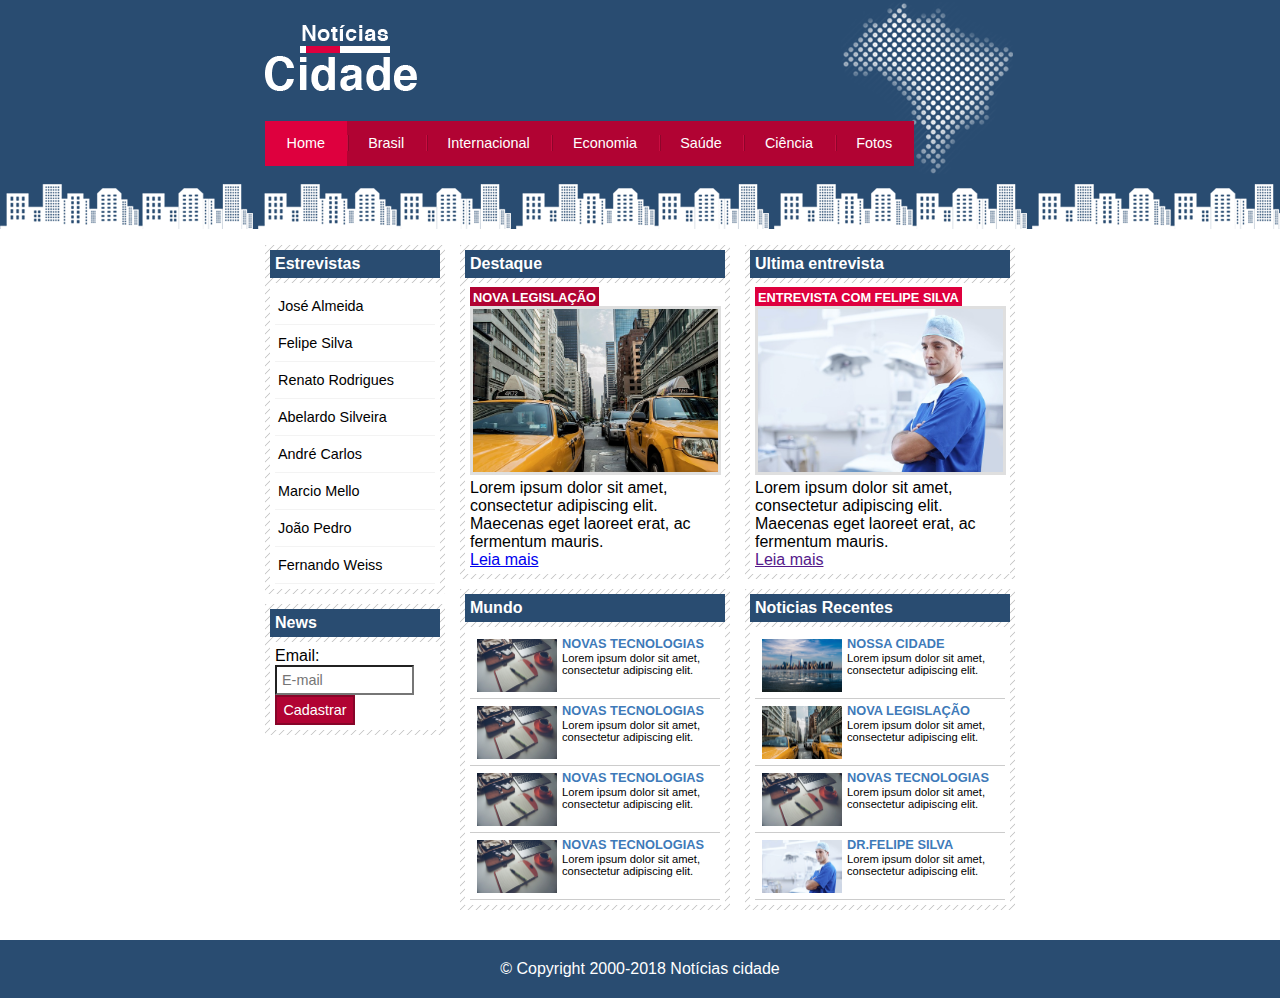
<file: Projeto Noticias cidade/index.html>
<!DOCTYPE html>
<html lang="en">

<head>
    <meta charset="UTF-8">
    <meta name="viewport" content="width=device-width, initial-scale=1.0">
    <title>Noticias cidade - Seu site de noticias</title>

    <!-- Estilos customizados -->
    <link rel="stylesheet" href="css/estilo.css">
</head>

<body class="home">

    <div id="container"><!--Início container -->
        <!--Início Topo -->
        <div id="topo">

            <h1 class="logo">Notícias cidade</h1>

            <ul id="navegacao">
                <li class="primeiro"><a id="home" href="index.html">Home</a></li>

                <li><a id="brasil" href="brasil.html">Brasil</a></li>

                <li><a id="internacional" href="internacional.html">Internacional</a></li>

                <li><a id="economia" href="economia.html">Economia</a></li>

                <li><a id="saude" href="saude.html">Saúde</a></li>

                <li><a id="ciencia" href="ciencia.html">Ciência</a></li>

                <li><a id="fotos" href="fotos.html">Fotos</a></li>
            </ul>
        </div>

        <!--Início conteudo-->
        <div id="conteudo">

            <div id="primario">

                <div class="caixa destaque">
                    <h2>Destaque</h2>
                    <div class="caixa-conteudo">
                        <h3>Nova Legislação</h3>

                        <img class="imagem-principal" src="Imagens/taxi.jpg" width="100%" alt="">
                        <p>Lorem ipsum dolor sit amet, consectetur adipiscing elit.
                            Maecenas eget laoreet erat, ac fermentum mauris.</p>
                        <a href="nova-legislacao.html">Leia mais</a>
                    </div>
                </div>
                <div class="caixa ">
                    <h2>Mundo</h2>

                    <div class="caixa-conteudo">

                        <ul id="lista-noticias">
                            <li>
                                <a href=""><img src="Imagens/tecnologia.jpg" width="80">
                                    <h3>Novas tecnologias</h3>
                                    <p>Lorem ipsum dolor sit amet, consectetur adipiscing elit.</p>
                                </a>
                            </li>
                            <li>
                                <a href=""><img src="Imagens/tecnologia.jpg" width="80">
                                    <h3>Novas tecnologias</h3>
                                    <p>Lorem ipsum dolor sit amet, consectetur adipiscing elit.</p>
                                </a>
                            </li>

                            <li>
                                <a href=""><img src="Imagens/tecnologia.jpg" width="80">
                                    <h3>Novas tecnologias</h3>
                                    <p>Lorem ipsum dolor sit amet, consectetur adipiscing elit.</p>
                                </a>
                            </li>

                            <li>
                                <a href=""><img src="Imagens/tecnologia.jpg" width="80">
                                    <h3>Novas tecnologias</h3>
                                    <p>Lorem ipsum dolor sit amet, consectetur adipiscing elit.</p>
                                </a>
                            </li>
                        </ul>
                    </div>
                </div>
            </div>

            <div id="secundario">
                <div class="caixa entrevista">

                    <h2>Ultima entrevista</h2>
                    <div class="caixa-conteudo">
                        <h3>Entrevista com Felipe Silva</h3>
                        <img class="imagem-principal" src="Imagens/doutor.jpg" width="100%" alt="">
                        <p>Lorem ipsum dolor sit amet, consectetur adipiscing elit.
                            Maecenas eget laoreet erat, ac fermentum mauris.</p>
                        <a href="">Leia mais</a>
                    </div>
                </div>
                <div class="caixa ">
                    <h2>Noticias Recentes</h2>

                    <div class="caixa-conteudo">

                        <ul id="lista-noticias">
                            <li>
                                <a href=""><img src="Imagens/cidade.jpg" width="80">
                                    <h3>Nossa Cidade</h3>
                                    <p>Lorem ipsum dolor sit amet, consectetur adipiscing elit.</p>
                                </a>
                            </li>
                            <li>
                                <a href=""><img src="Imagens/taxi.jpg" width="80">
                                    <h3>Nova Legislação</h3>
                                    <p>Lorem ipsum dolor sit amet, consectetur adipiscing elit.</p>
                                </a>
                            </li>

                            <li>
                                <a href=""><img src="Imagens/tecnologia.jpg" width="80">
                                    <h3>Novas tecnologias</h3>
                                    <p>Lorem ipsum dolor sit amet, consectetur adipiscing elit.</p>
                                </a>
                            </li>

                            <li>
                                <a href=""><img src="Imagens/doutor.jpg" width="80">
                                    <h3>Dr.Felipe Silva</h3>
                                    <p>Lorem ipsum dolor sit amet, consectetur adipiscing elit.</p>
                                </a>
                            </li>
                        </ul>
                    </div>
                </div>
            </div>

            <!--Início Lateral-->
            <div id="lateral">
                <div class="caixa">
                    <h2>Estrevistas</h2>
                    <div class="caixa-conteudo">
                        <ul>
                            <li><a href="">José Almeida</a></li>

                            <li><a href="">Felipe Silva</a></li>

                            <li><a href="">Renato Rodrigues</a></li>

                            <li><a href="">Abelardo Silveira</a></li>

                            <li><a href="">André Carlos</a></li>

                            <li><a href="">Marcio Mello</a></li>

                            <li><a href="">João Pedro</a></li>

                            <li><a href="">Fernando Weiss</a></li>
                        </ul>
                    </div>
                </div>
                <div class="caixa">
                    <h2>News</h2>
                    <div class="caixa-conteudo">
                        <form action="">
                            <div>
                                <label for="email">Email:</label>
                                <input type="text" name="email" id="email" placeholder="E-mail">
                            </div>
                            <div>
                                <input class="submit" type="submit" value="Cadastrar">
                            </div>
                        </form>
                    </div>
                </div>
            </div><!--Fim lateral-->

        </div><!--Fim conteudo-->

    </div><!--Fim container -->


    <div id="container-rodape" style="clear: both;">

        <div id="rodape">&copy; Copyright 2000-2018 Notícias cidade</div>
    </div>


</body>

</html>
</file>
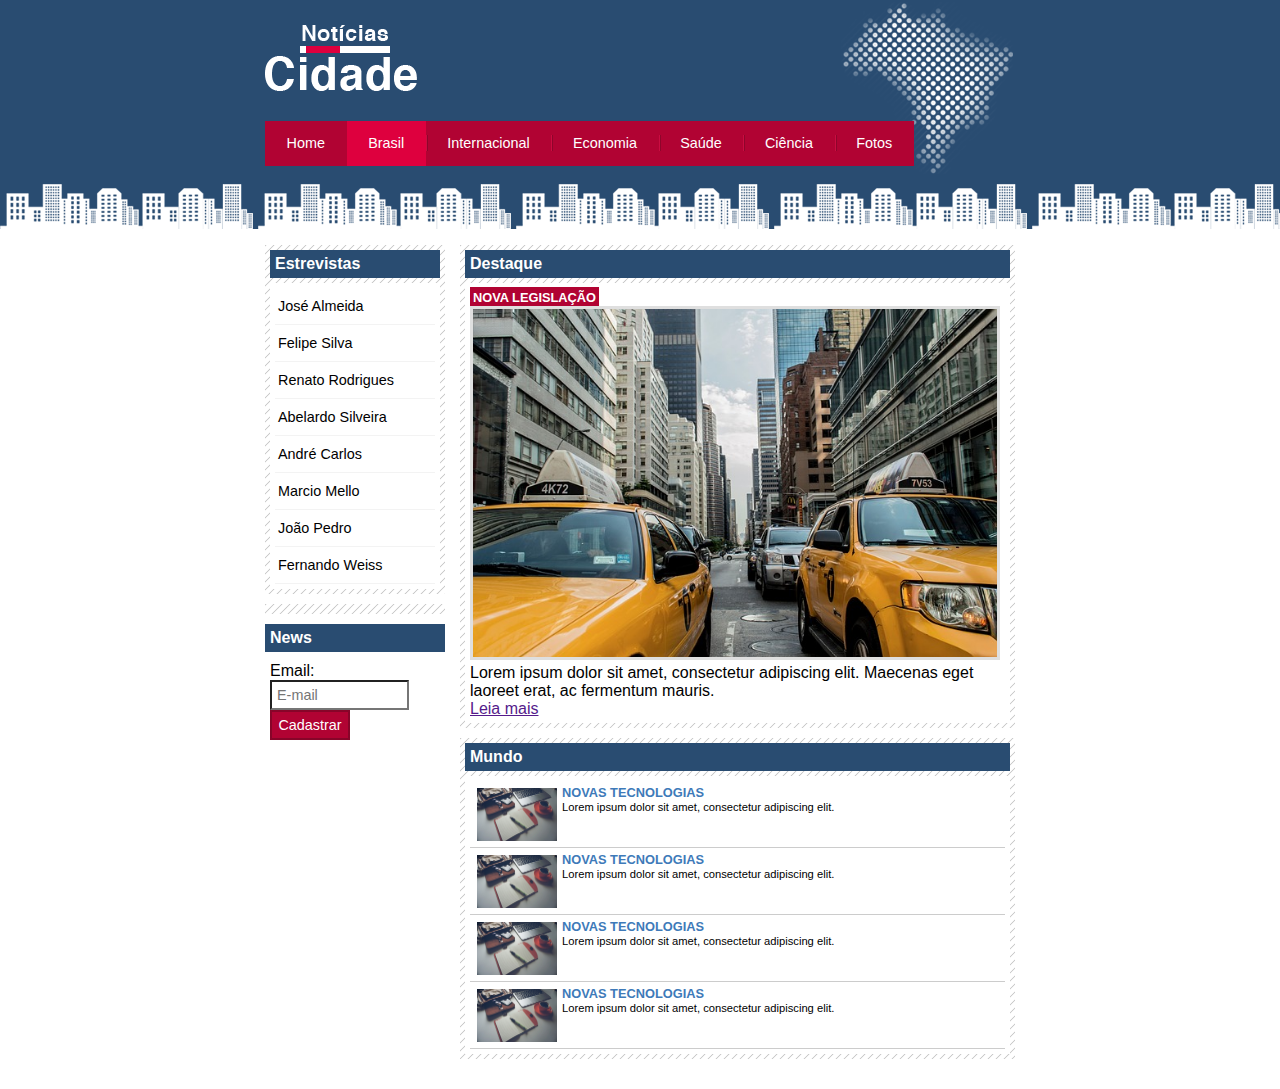
<file: Projeto Noticias cidade/brasil.html>
<!DOCTYPE html>
<html lang="en">

<head>
    <meta charset="UTF-8">
    <meta name="viewport" content="width=device-width, initial-scale=1.0">
    <title>Noticias cidade - Seu site de noticias</title>

    <!-- Estilos customizados -->
    <link rel="stylesheet" href="css/estilo.css">
</head>

<body id="duas-colunas" class="brasil">
    <!--Inicio Container-->
    <div id="container">
        <!--Inicio Topo-->
        <div id="topo">

            <h1 class="logo">Notícias cidade</h1>

            <ul id="navegacao">
                <li class="primeiro"><a id="home" href="index.html">Home</a></li>

                <li><a id="brasil" href="brasil.html">Brasil</a></li>

                <li><a id="internacional" href="internacional.html">Internacional</a></li>

                <li><a id="economia" href="economia.html">Economia</a></li>

                <li><a id="saude" href="saude.html">Saúde</a></li>

                <li><a id="ciencia" href="ciencia.html">Ciência</a></li>

                <li><a id="fotos" href="fotos.html">Fotos</a></li>
            </ul>

        </div><!--Fim Topo-->

        <!--Inicio Conteudo-->
        <div id="conteudo">

            <div id="primario">

                <div class="caixa destaque">
                    <h2>Destaque</h2>
                    <div class="caixa-conteudo">
                        <h3>Nova Legislação</h3>

                        <img class="imagem-principal" src="Imagens/taxi.jpg" width="100%" alt="">
                        <p>Lorem ipsum dolor sit amet, consectetur adipiscing elit.
                            Maecenas eget laoreet erat, ac fermentum mauris.</p>
                        <a href="">Leia mais</a>
                    </div>
                </div>
                <div class="caixa ">
                    <h2>Mundo</h2>

                    <div class="caixa-conteudo">

                        <ul id="lista-noticias">
                            <li>
                                <a href=""><img src="Imagens/tecnologia.jpg" width="80">
                                    <h3>Novas tecnologias</h3>
                                    <p>Lorem ipsum dolor sit amet, consectetur adipiscing elit.</p>
                                </a>
                            </li>
                            <li>
                                <a href=""><img src="Imagens/tecnologia.jpg" width="80">
                                    <h3>Novas tecnologias</h3>
                                    <p>Lorem ipsum dolor sit amet, consectetur adipiscing elit.</p>
                                </a>
                            </li>

                            <li>
                                <a href=""><img src="Imagens/tecnologia.jpg" width="80">
                                    <h3>Novas tecnologias</h3>
                                    <p>Lorem ipsum dolor sit amet, consectetur adipiscing elit.</p>
                                </a>
                            </li>

                            <li>
                                <a href=""><img src="Imagens/tecnologia.jpg" width="80">
                                    <h3>Novas tecnologias</h3>
                                    <p>Lorem ipsum dolor sit amet, consectetur adipiscing elit.</p>
                                </a>
                            </li>
                        </ul>
                    </div>
                </div>
            </div>
        </div><!--Fim Conteudo-->

        <!--Início Lateral-->
        <div id="lateral">
            <div class="caixa">
                <h2>Estrevistas</h2>
                <div class="caixa-conteudo">
                    <ul>
                        <li><a href="">José Almeida</a></li>

                        <li><a href="">Felipe Silva</a></li>

                        <li><a href="">Renato Rodrigues</a></li>

                        <li><a href="">Abelardo Silveira</a></li>

                        <li><a href="">André Carlos</a></li>

                        <li><a href="">Marcio Mello</a></li>

                        <li><a href="">João Pedro</a></li>

                        <li><a href="">Fernando Weiss</a></li>
                    </ul>
                </div>
            </div>
            <div class="caixa">
            </div>

            <h2>News</h2>
            <div class="caixa-conteudo">
                <form action="">
                    <div>
                        <label for="email">Email:</label>
                        <input type="text" name="email" id="email" placeholder="E-mail">
                    </div>
                    <div>
                        <input class="submit" type="submit" value="Cadastrar">
                    </div>
                </form>
            </div>
        </div>

    </div><!--Fim lateral-->

    </div> <!--Fim Container-->


</body>

</html>
</file>
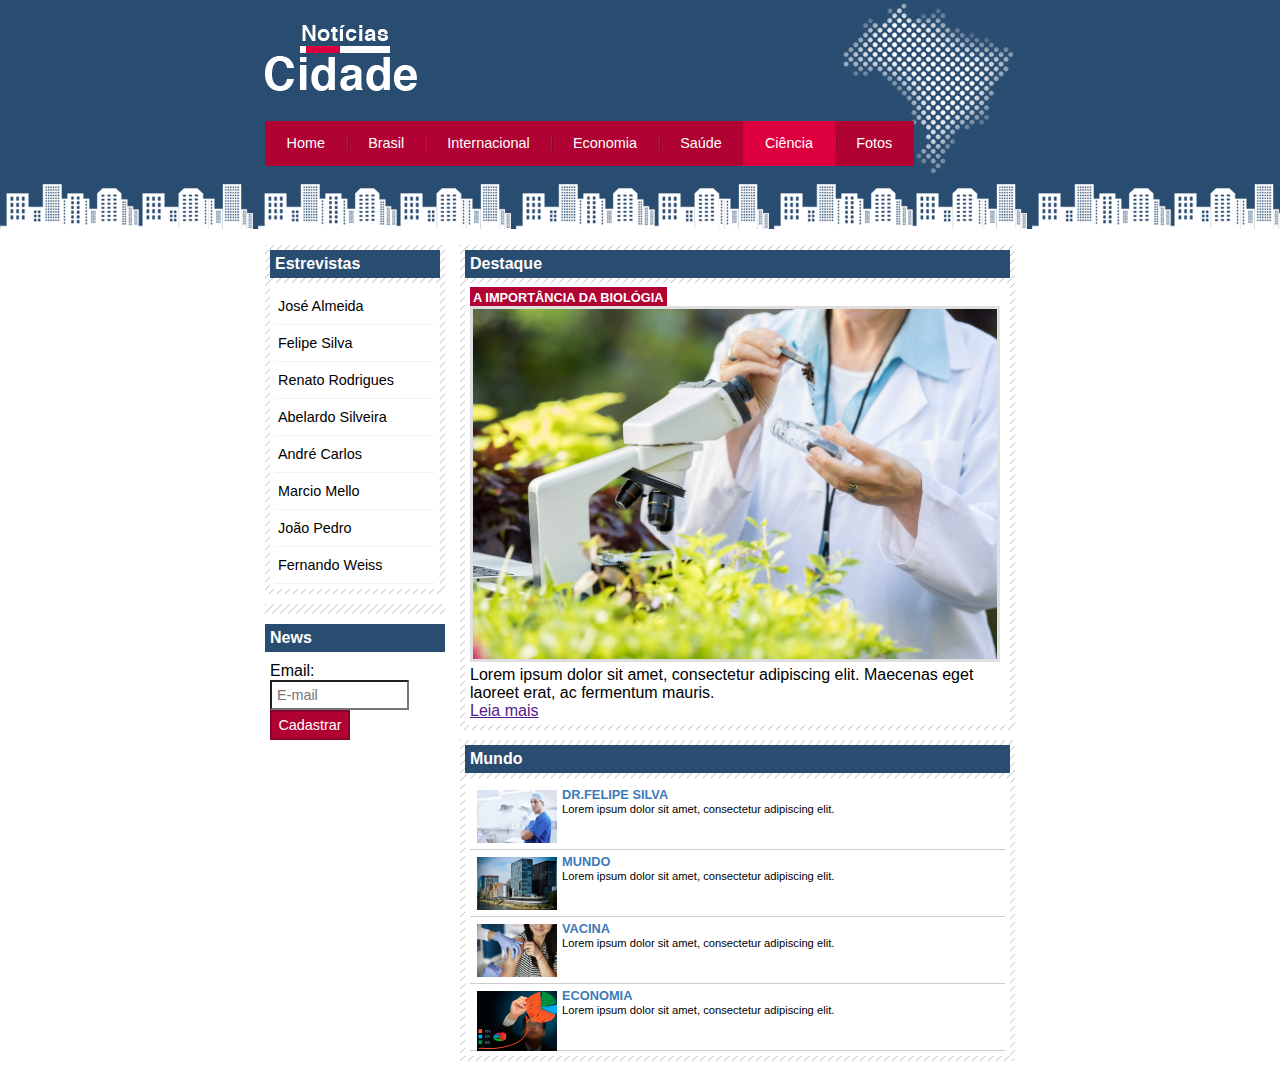
<file: Projeto Noticias cidade/ciencia.html>
<!DOCTYPE html>
<html lang="en">

<head>
    <meta charset="UTF-8">
    <meta name="viewport" content="width=device-width, initial-scale=1.0">
    <title>Noticias cidade - Seu site de noticias</title>

    <!-- Estilos customizados -->
    <link rel="stylesheet" href="css/estilo.css">
</head>

<body id="duas-colunas" class="ciencia">
    <!--Inicio Container-->
    <div id="container">
        <!--Inicio Topo-->
        <div id="topo">

            <h1 class="logo">Notícias cidade</h1>

            <ul id="navegacao">
                <li class="primeiro"><a id="home" href="index.html">Home</a></li>

                <li><a id="brasil" href="brasil.html">Brasil</a></li>

                <li><a id="internacional" href="internacional.html">Internacional</a></li>

                <li><a id="economia" href="economia.html">Economia</a></li>

                <li><a id="saude" href="saude.html">Saúde</a></li>

                <li><a id="ciencia" href="ciencia.html">Ciência</a></li>

                <li><a id="fotos" href="fotos.html">Fotos</a></li>
            </ul>

        </div><!--Fim Topo-->

        <!--Inicio Conteudo-->
        <div id="conteudo">

            <div id="primario">

                <div class="caixa destaque">
                    <h2>Destaque</h2>
                    <div class="caixa-conteudo">
                        <h3>A importância da Biológia</h3>

                        <img class="imagem-principal" src="Imagens/ciencia.jpg" width="100%" alt="">
                        <p>Lorem ipsum dolor sit amet, consectetur adipiscing elit.
                            Maecenas eget laoreet erat, ac fermentum mauris.</p>
                        <a href="">Leia mais</a>
                    </div>
                </div>
                <div class="caixa ">
                    <h2>Mundo</h2>

                    <div class="caixa-conteudo">

                        <ul id="lista-noticias">
                            <li>
                                <a href=""><img src="Imagens/doutor.jpg" width="80">
                                    <h3>Dr.Felipe Silva</h3>
                                    <p>Lorem ipsum dolor sit amet, consectetur adipiscing elit.</p>
                                </a>
                            </li>
                            <li>
                                <a href=""><img src="Imagens/mundo.jpg" width="80">
                                    <h3>Mundo</h3>
                                    <p>Lorem ipsum dolor sit amet, consectetur adipiscing elit.</p>
                                </a>
                            </li>

                            <li>
                                <a href=""><img src="Imagens/vacina.jpg" width="80">
                                    <h3>Vacina</h3>
                                    <p>Lorem ipsum dolor sit amet, consectetur adipiscing elit.</p>
                                </a>
                            </li>

                            <li>
                                <a href=""><img src="Imagens/economia.jpg" width="80">
                                    <h3>Economia</h3>
                                    <p>Lorem ipsum dolor sit amet, consectetur adipiscing elit.</p>
                                </a>
                            </li>
                        </ul>
                    </div>
                </div>
            </div>
        </div><!--Fim Conteudo-->

        <!--Início Lateral-->
        <div id="lateral">
            <div class="caixa">
                <h2>Estrevistas</h2>
                <div class="caixa-conteudo">
                    <ul>
                        <li><a href="">José Almeida</a></li>

                        <li><a href="">Felipe Silva</a></li>

                        <li><a href="">Renato Rodrigues</a></li>

                        <li><a href="">Abelardo Silveira</a></li>

                        <li><a href="">André Carlos</a></li>

                        <li><a href="">Marcio Mello</a></li>

                        <li><a href="">João Pedro</a></li>

                        <li><a href="">Fernando Weiss</a></li>
                    </ul>
                </div>
            </div>
            <div class="caixa">
            </div>

            <h2>News</h2>
            <div class="caixa-conteudo">
                <form action="">
                    <div>
                        <label for="email">Email:</label>
                        <input type="text" name="email" id="email" placeholder="E-mail">
                    </div>
                    <div>
                        <input class="submit" type="submit" value="Cadastrar">
                    </div>
                </form>
            </div>
        </div>

    </div><!--Fim lateral-->

    </div> <!--Fim Container-->


</body>

</html>
</file>
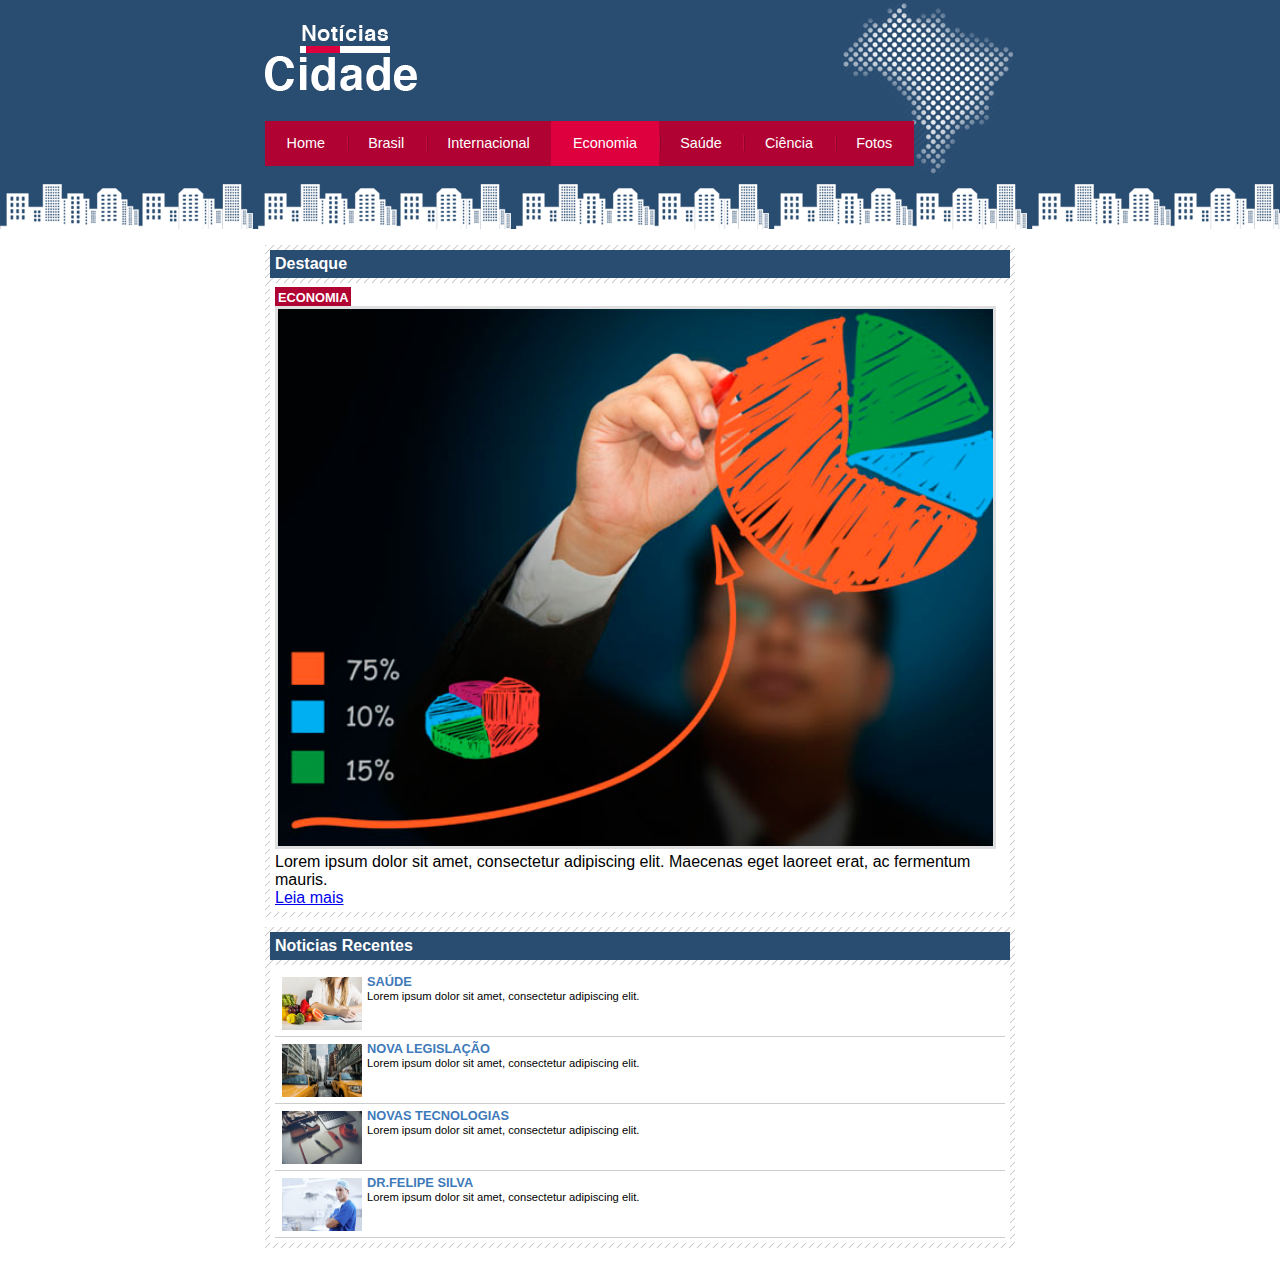
<file: Projeto Noticias cidade/economia.html>
<!DOCTYPE html>
<html lang="en">

<head>
    <meta charset="UTF-8">
    <meta name="viewport" content="width=device-width, initial-scale=1.0">
    <title>Noticias cidade - Seu site de noticias</title>

    <!-- Estilos customizados -->
    <link rel="stylesheet" href="css/estilo.css">
</head>

<body class="economia" id="uma-coluna">

    <div id="container">
        <div id="topo">
            <h1 class="logo">Notícias cidade</h1>
            <ul id="navegacao">
                <li class="primeiro"><a id="home" href="index.html">Home</a></li>

                <li><a id="brasil" href="brasil.html">Brasil</a></li>

                <li><a id="internacional" href="internacional.html">Internacional</a></li>

                <li><a id="economia" href="economia.html">Economia</a></li>

                <li><a id="saude" href="saude.html">Saúde</a></li>

                <li><a id="ciencia" href="ciencia.html">Ciência</a></li>

                <li><a id="fotos" href="fotos.html">Fotos</a></li>
            </ul>

        </div>

        <!--Início conteudo-->
        <div id="conteudo">

            <div id="primario">

                <div class="caixa destaque">
                    <h2>Destaque</h2>
                    <div class="caixa-conteudo">
                        <h3>Economia</h3>

                        <img class="imagem-principal" src="Imagens/economia.jpg" width="100%" alt="">
                        <p>Lorem ipsum dolor sit amet, consectetur adipiscing elit.
                            Maecenas eget laoreet erat, ac fermentum mauris.</p>
                        <a href="nova-legislacao.html">Leia mais</a>
                    </div>
                </div>
                <div class="caixa ">
                    <h2>Noticias Recentes</h2>

                    <div class="caixa-conteudo">

                        <ul id="lista-noticias">
                            <li>
                                <a href=""><img src="Imagens/medico.jpg" width="80">
                                    <h3>Saúde</h3>
                                    <p>Lorem ipsum dolor sit amet, consectetur adipiscing elit.</p>
                                </a>
                            </li>
                            <li>
                                <a href=""><img src="Imagens/taxi.jpg" width="80">
                                    <h3>Nova Legislação</h3>
                                    <p>Lorem ipsum dolor sit amet, consectetur adipiscing elit.</p>
                                </a>
                            </li>

                            <li>
                                <a href=""><img src="Imagens/tecnologia.jpg" width="80">
                                    <h3>Novas tecnologias</h3>
                                    <p>Lorem ipsum dolor sit amet, consectetur adipiscing elit.</p>
                                </a>
                            </li>

                            <li>
                                <a href=""><img src="Imagens/doutor.jpg" width="80">
                                    <h3>Dr.Felipe Silva</h3>
                                    <p>Lorem ipsum dolor sit amet, consectetur adipiscing elit.</p>
                                </a>
                            </li>
                        </ul>
                    </div>
                </div>
            </div>
        </div>
    </div>


</body>

</html>
</file>
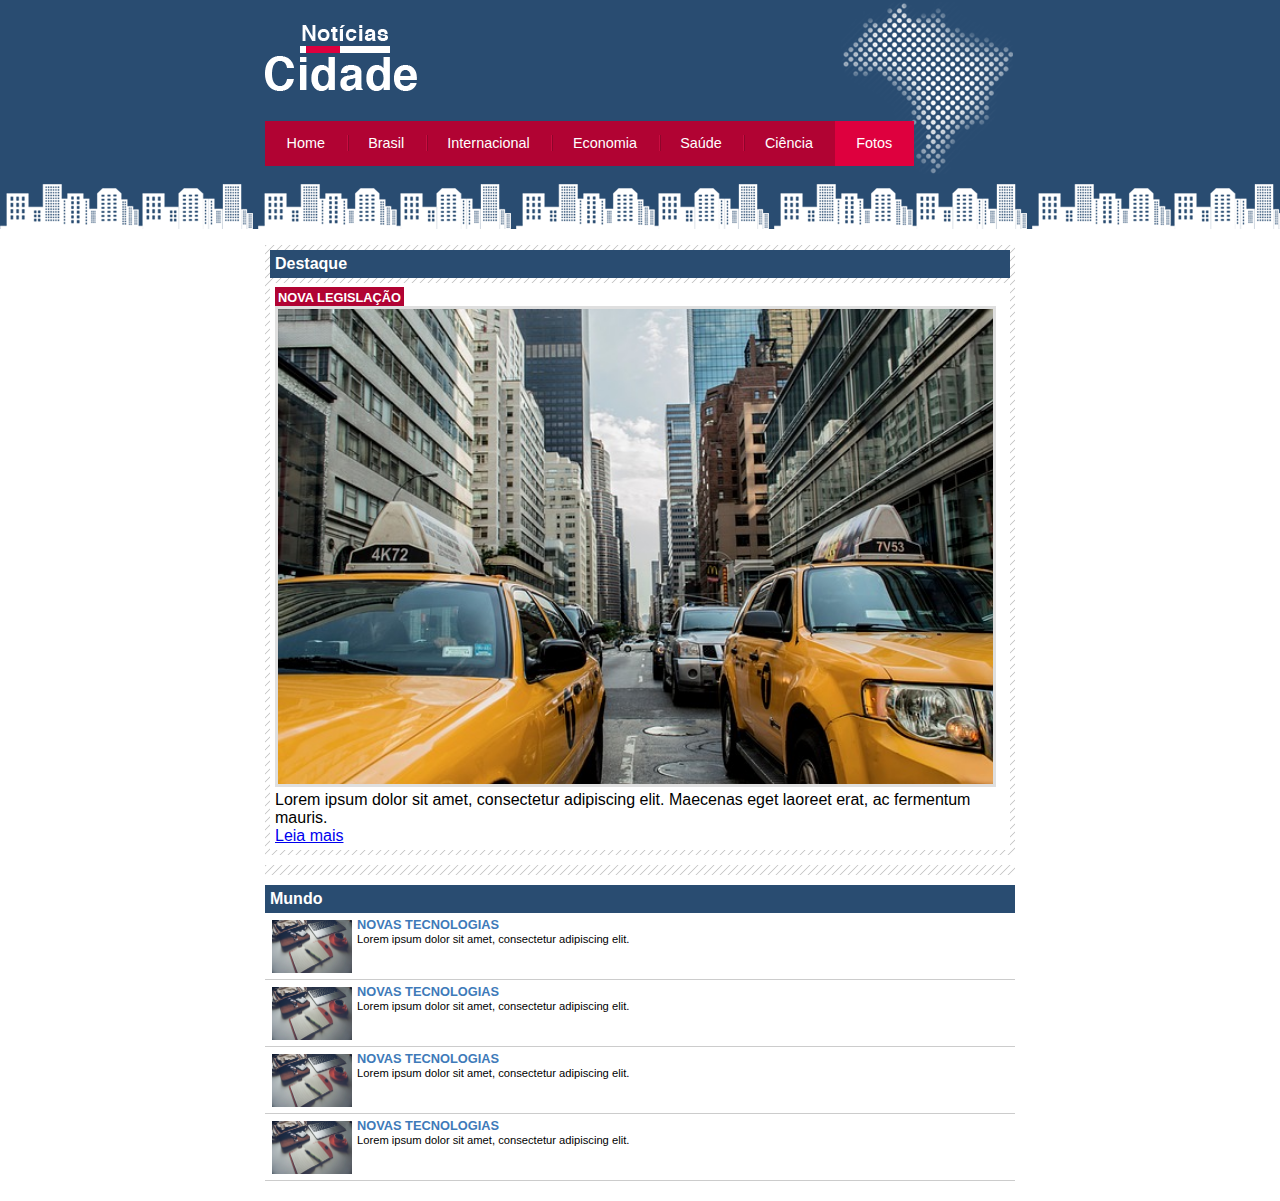
<file: Projeto Noticias cidade/fotos.html>
<!DOCTYPE html>
<html lang="en">

<head>
    <meta charset="UTF-8">
    <meta name="viewport" content="width=device-width, initial-scale=1.0">
    <title>Noticias cidade - Seu site de noticias</title>

    <!-- Estilos customizados -->
    <link rel="stylesheet" href="css/estilo.css">
</head>

<body id="uma-coluna" class="fotos">

    <!--Inicio container-->
    <div id="container">
        <div id="topo">
            <h1 class="logo">Notícias cidade</h1>
            <ul id="navegacao">
                <li class="primeiro"><a id="home" href="index.html">Home</a></li>

                <li><a id="brasil" href="brasil.html">Brasil</a></li>

                <li><a id="internacional" href="internacional.html">Internacional</a></li>

                <li><a id="economia" href="economia.html">Economia</a></li>

                <li><a id="saude" href="saude.html">Saúde</a></li>

                <li><a id="ciencia" href="ciencia.html">Ciência</a></li>

                <li><a id="fotos" href="fotos.html">Fotos</a></li>
            </ul>

        </div>
        <!--Inicio Conteudo-->
        <div id="conteudo">

            <div id="primario">

                <div class="caixa destaque">
                    <h2>Destaque</h2>
                    <div class="caixa-conteudo">
                        <h3>Nova Legislação</h3>

                        <img class="imagem-principal" src="Imagens/taxi.jpg" width="100%" alt="">
                        <p>Lorem ipsum dolor sit amet, consectetur adipiscing elit.
                            Maecenas eget laoreet erat, ac fermentum mauris.</p>
                        <a href="nova-legislacao.html">Leia mais</a>
                    </div>
                </div>
                <div class="caixa "></div>
                <h2>Mundo</h2>
                <ul id="lista-noticias">
                    <li>
                        <a href=""><img src="Imagens/tecnologia.jpg" width="80">
                            <h3>Novas tecnologias</h3>
                            <p>Lorem ipsum dolor sit amet, consectetur adipiscing elit.</p>
                        </a>
                    </li>
                    <li>
                        <a href=""><img src="Imagens/tecnologia.jpg" width="80">
                            <h3>Novas tecnologias</h3>
                            <p>Lorem ipsum dolor sit amet, consectetur adipiscing elit.</p>
                        </a>
                    </li>

                    <li>
                        <a href=""><img src="Imagens/tecnologia.jpg" width="80">
                            <h3>Novas tecnologias</h3>
                            <p>Lorem ipsum dolor sit amet, consectetur adipiscing elit.</p>
                        </a>
                    </li>

                    <li>
                        <a href=""><img src="Imagens/tecnologia.jpg" width="80">
                            <h3>Novas tecnologias</h3>
                            <p>Lorem ipsum dolor sit amet, consectetur adipiscing elit.</p>
                        </a>
                    </li>
                </ul>
            </div>
        </div>
    </div><!--Fim Conteudo-->


</body>

</html>
</file>
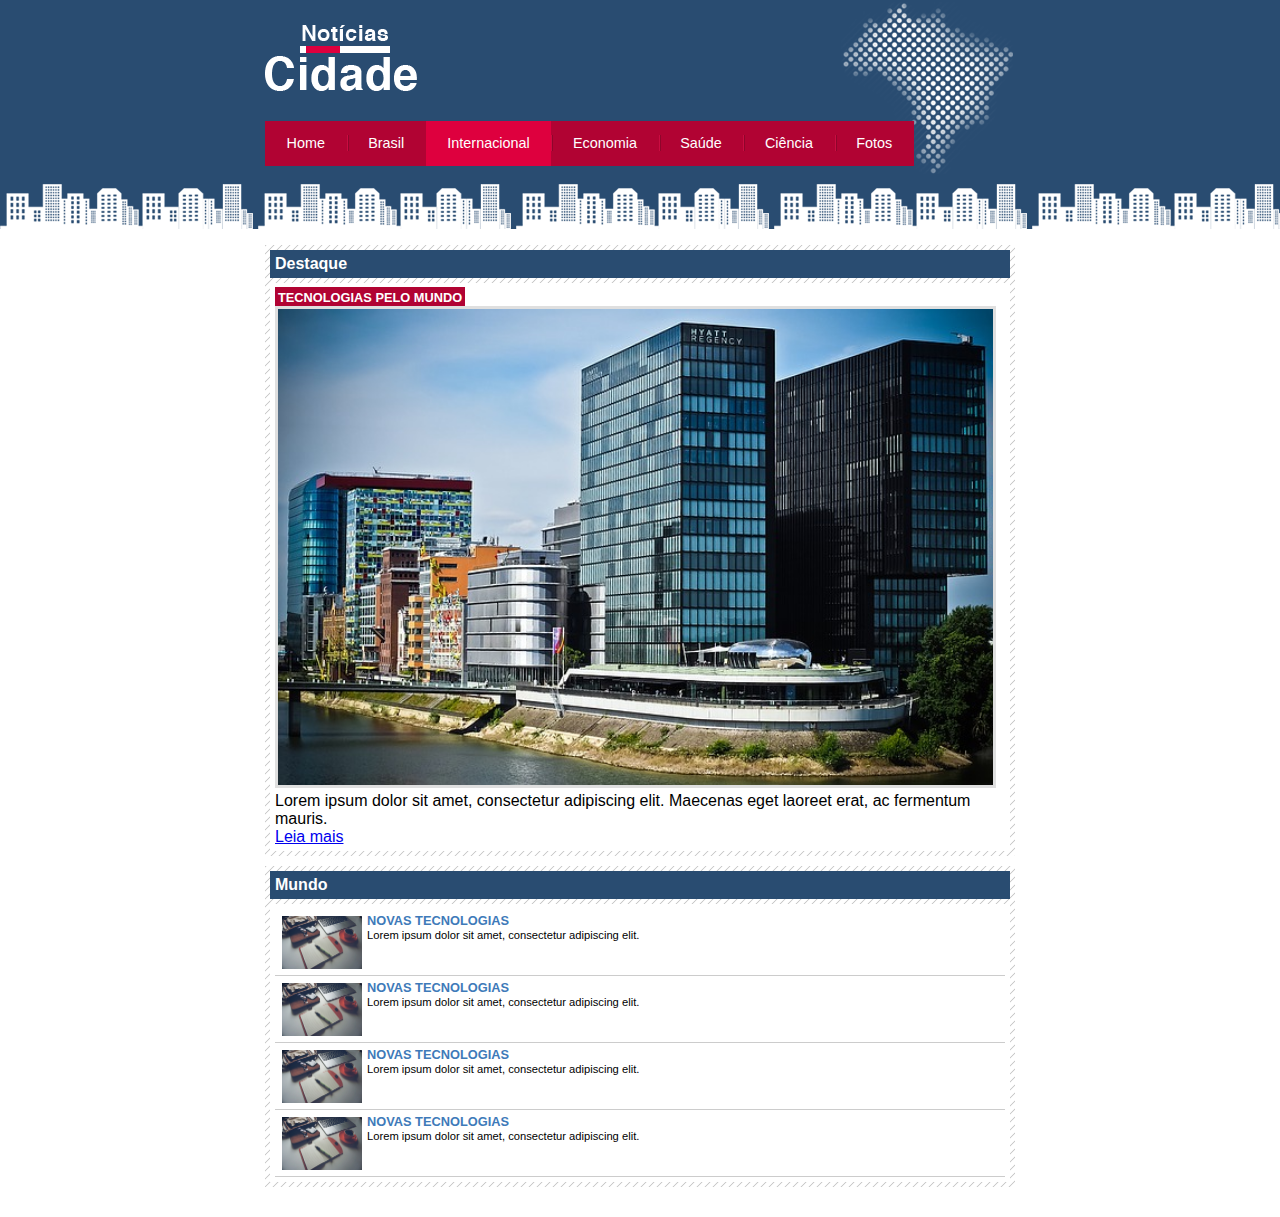
<file: Projeto Noticias cidade/internacional.html>
<!DOCTYPE html>
<html lang="en">

<head>
    <meta charset="UTF-8">
    <meta name="viewport" content="width=device-width, initial-scale=1.0">
    <title>Noticias cidade - Seu site de noticias</title>

    <!-- Estilos customizados -->
    <link rel="stylesheet" href="css/estilo.css">
</head>

<body class="internacional" id="uma-coluna">

    <div id="container">
        <div id="topo">
            <h1 class="logo">Notícias cidade</h1>
            <ul id="navegacao">
                <li class="primeiro"><a id="home" href="index.html">Home</a></li>

                <li><a id="brasil" href="brasil.html">Brasil</a></li>

                <li><a id="internacional" href="internacional.html">Internacional</a></li>

                <li><a id="economia" href="economia.html">Economia</a></li>

                <li><a id="saude" href="saude.html">Saúde</a></li>

                <li><a id="ciencia" href="ciencia.html">Ciência</a></li>

                <li><a id="fotos" href="fotos.html">Fotos</a></li>
            </ul>

        </div>

        <!--Início conteudo-->
        <div id="conteudo">

            <div id="primario">

                <div class="caixa destaque">
                    <h2>Destaque</h2>
                    <div class="caixa-conteudo">
                        <h3>Tecnologias Pelo mundo</h3>

                        <img class="imagem-principal" src="Imagens/mundo.jpg" width="100%" alt="">
                        <p>Lorem ipsum dolor sit amet, consectetur adipiscing elit.
                            Maecenas eget laoreet erat, ac fermentum mauris.</p>
                        <a href="nova-legislacao.html">Leia mais</a>
                    </div>
                </div>
                <div class="caixa ">
                    <h2>Mundo</h2>

                    <div class="caixa-conteudo">

                        <ul id="lista-noticias">
                            <li>
                                <a href=""><img src="Imagens/tecnologia.jpg" width="80">
                                    <h3>Novas tecnologias</h3>
                                    <p>Lorem ipsum dolor sit amet, consectetur adipiscing elit.</p>
                                </a>
                            </li>
                            <li>
                                <a href=""><img src="Imagens/tecnologia.jpg" width="80">
                                    <h3>Novas tecnologias</h3>
                                    <p>Lorem ipsum dolor sit amet, consectetur adipiscing elit.</p>
                                </a>
                            </li>

                            <li>
                                <a href=""><img src="Imagens/tecnologia.jpg" width="80">
                                    <h3>Novas tecnologias</h3>
                                    <p>Lorem ipsum dolor sit amet, consectetur adipiscing elit.</p>
                                </a>
                            </li>

                            <li>
                                <a href=""><img src="Imagens/tecnologia.jpg" width="80">
                                    <h3>Novas tecnologias</h3>
                                    <p>Lorem ipsum dolor sit amet, consectetur adipiscing elit.</p>
                                </a>
                            </li>
                        </ul>
                    </div>
                </div>
            </div>
        </div>
    </div>


</body>

</html>
</file>
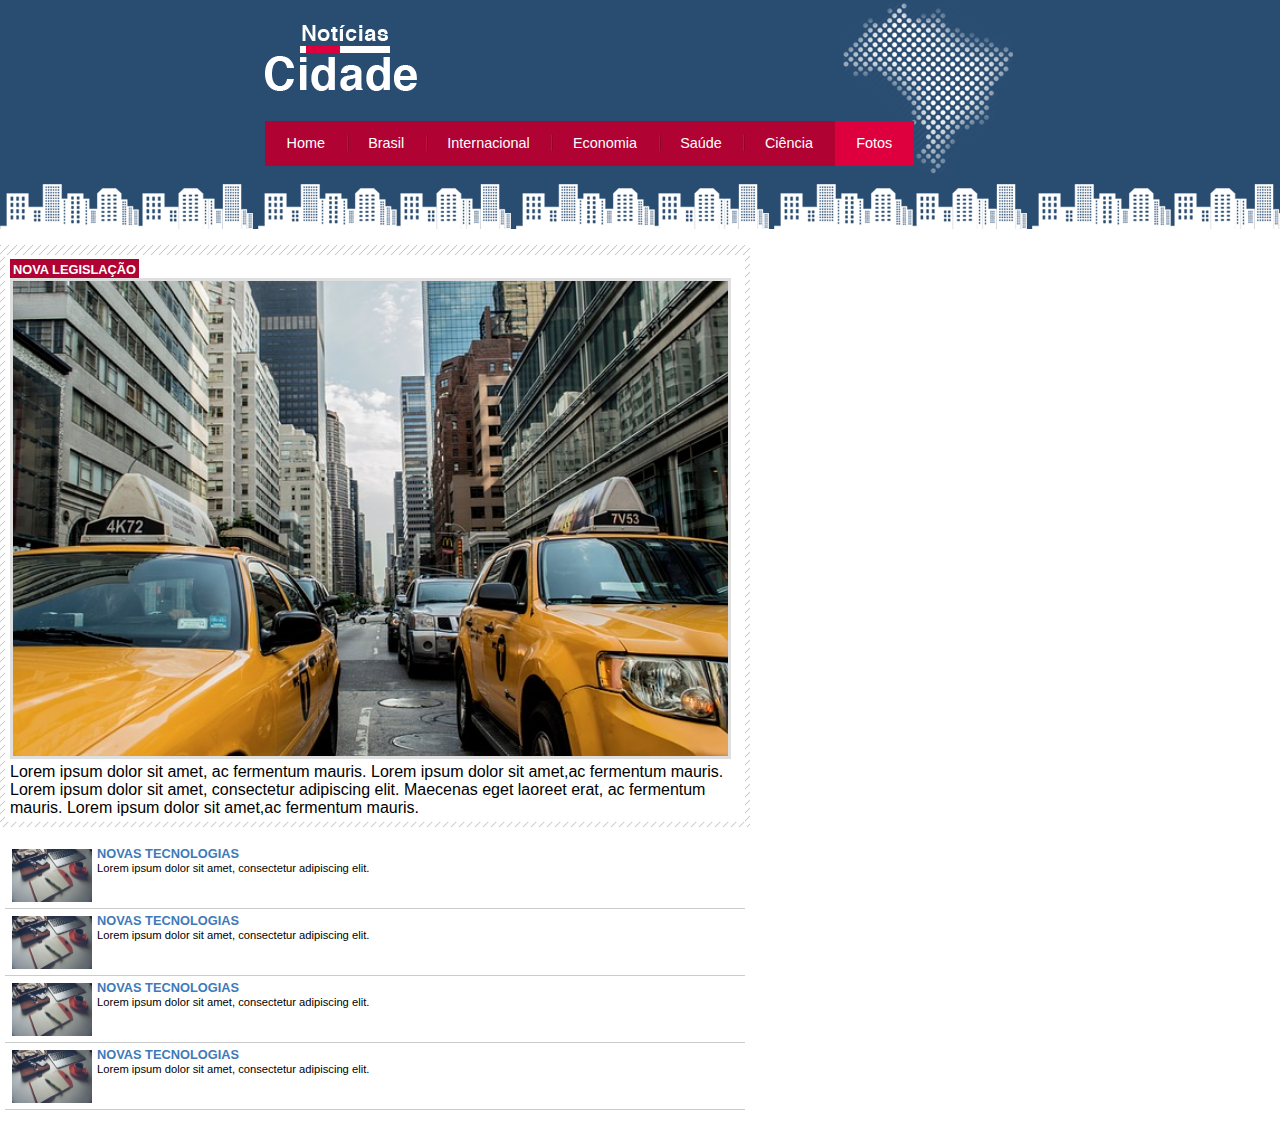
<file: Projeto Noticias cidade/nova-legislacao.html>
<!DOCTYPE html>
<html lang="en">

<head>
    <meta charset="UTF-8">
    <meta name="viewport" content="width=device-width, initial-scale=1.0">
    <title>Noticias cidade - Seu site de noticias</title>

    <!-- Estilos customizados -->
    <link rel="stylesheet" href="css/estilo.css">
</head>

<body id="uma-coluna" class="fotos">

    <!--Inicio container-->
    <div id="container">
        <div id="topo">
            <h1 class="logo">Notícias cidade</h1>
            <ul id="navegacao">
                <li class="primeiro"><a id="home" href="index.html">Home</a></li>

                <li><a id="brasil" href="brasil.html">Brasil</a></li>

                <li><a id="internacional" href="internacional.html">Internacional</a></li>

                <li><a id="economia" href="economia.html">Economia</a></li>

                <li><a id="saude" href="saude.html">Saúde</a></li>

                <li><a id="ciencia" href="ciencia.html">Ciência</a></li>

                <li><a id="fotos" href="fotos.html">Fotos</a></li>
            </ul>

        </div>
    </div> <!--Fim container-->

    <!--Inicio Conteudo-->
    <div id="conteudo">

        <div id="primario">
            <div class="caixa destaque">
                <div class="caixa-conteudo">
                    <h3>Nova Legislação</h3>

                    <img class="imagem-principal" src="Imagens/taxi.jpg" width="100%" alt="">
                    <p>Lorem ipsum dolor sit amet, ac fermentum mauris.
                        Lorem ipsum dolor sit amet,ac fermentum mauris.</p>

                    <p>Lorem ipsum dolor sit amet, consectetur adipiscing elit.
                        Maecenas eget laoreet erat, ac fermentum mauris.
                        Lorem ipsum dolor sit amet,ac fermentum mauris.</p>
                </div>
            </div>
            <div class="caixa-conteudo">

                <ul id="lista-noticias">
                    <li>
                        <a href=""><img src="Imagens/tecnologia.jpg" width="80">
                            <h3>Novas tecnologias</h3>
                            <p>Lorem ipsum dolor sit amet, consectetur adipiscing elit.</p>
                        </a>
                    </li>
                    <li>
                        <a href=""><img src="Imagens/tecnologia.jpg" width="80">
                            <h3>Novas tecnologias</h3>
                            <p>Lorem ipsum dolor sit amet, consectetur adipiscing elit.</p>
                        </a>
                    </li>

                    <li>
                        <a href=""><img src="Imagens/tecnologia.jpg" width="80">
                            <h3>Novas tecnologias</h3>
                            <p>Lorem ipsum dolor sit amet, consectetur adipiscing elit.</p>
                        </a>
                    </li>

                    <li>
                        <a href=""><img src="Imagens/tecnologia.jpg" width="80">
                            <h3>Novas tecnologias</h3>
                            <p>Lorem ipsum dolor sit amet, consectetur adipiscing elit.</p>
                        </a>
                    </li>
                </ul>
            </div>
        </div>
    </div>
    </div><!--Fim Conteudo-->


</body>

</html>
</file>
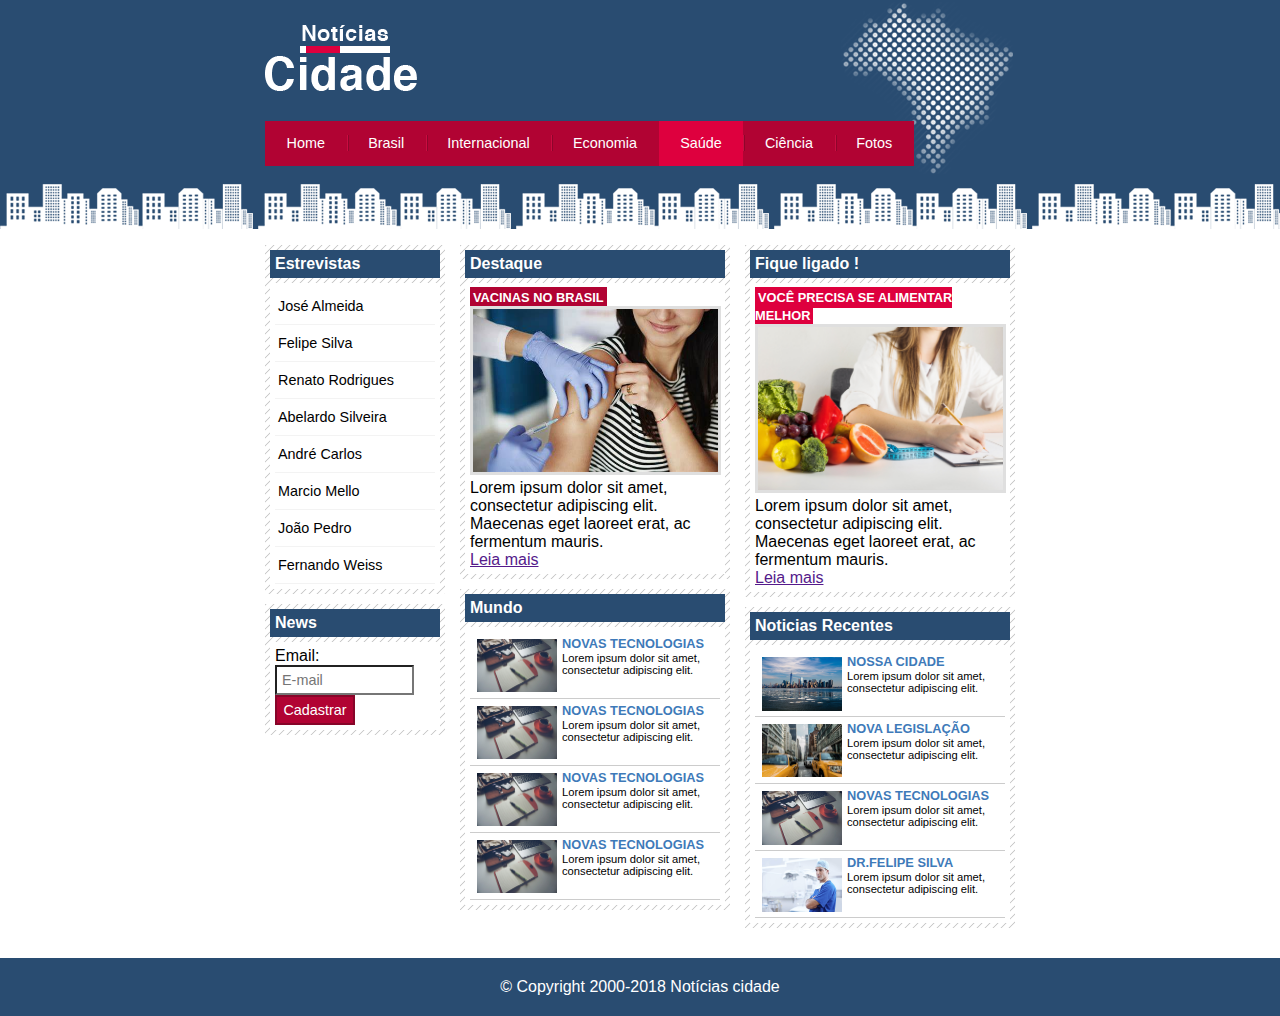
<file: Projeto Noticias cidade/saude.html>
<!DOCTYPE html>
<html lang="en">

<head>
    <meta charset="UTF-8">
    <meta name="viewport" content="width=device-width, initial-scale=1.0">
    <title>Noticias cidade - Seu site de noticias</title>

    <!-- Estilos customizados -->
    <link rel="stylesheet" href="css/estilo.css">
</head>

<body class="saude">

    <div id="container"><!--Início container -->
        <!--Início Topo -->
        <div id="topo">

            <h1 class="logo">Notícias cidade</h1>

            <ul id="navegacao">
                <li class="primeiro"><a id="home" href="index.html">Home</a></li>

                <li><a id="brasil" href="brasil.html">Brasil</a></li>

                <li><a id="internacional" href="internacional.html">Internacional</a></li>

                <li><a id="economia" href="economia.html">Economia</a></li>

                <li><a id="saude" href="saude.html">Saúde</a></li>

                <li><a id="ciencia" href="ciencia.html">Ciência</a></li>

                <li><a id="fotos" href="fotos.html">Fotos</a></li>
            </ul>

        </div><!--Fim Topo -->

        <!--Início conteudo-->
        <div id="conteudo">

            <div id="primario">

                <div class="caixa destaque">
                    <h2>Destaque</h2>
                    <div class="caixa-conteudo">
                        <h3>Vacinas no Brasil</h3>

                        <img class="imagem-principal" src="Imagens/vacina.jpg" width="100%" alt="">
                        <p>Lorem ipsum dolor sit amet, consectetur adipiscing elit.
                            Maecenas eget laoreet erat, ac fermentum mauris.</p>
                        <a href="">Leia mais</a>
                    </div>
                </div>
                <div class="caixa ">
                    <h2>Mundo</h2>

                    <div class="caixa-conteudo">

                        <ul id="lista-noticias">
                            <li>
                                <a href=""><img src="Imagens/tecnologia.jpg" width="80">
                                    <h3>Novas tecnologias</h3>
                                    <p>Lorem ipsum dolor sit amet, consectetur adipiscing elit.</p>
                                </a>
                            </li>
                            <li>
                                <a href=""><img src="Imagens/tecnologia.jpg" width="80">
                                    <h3>Novas tecnologias</h3>
                                    <p>Lorem ipsum dolor sit amet, consectetur adipiscing elit.</p>
                                </a>
                            </li>

                            <li>
                                <a href=""><img src="Imagens/tecnologia.jpg" width="80">
                                    <h3>Novas tecnologias</h3>
                                    <p>Lorem ipsum dolor sit amet, consectetur adipiscing elit.</p>
                                </a>
                            </li>

                            <li>
                                <a href=""><img src="Imagens/tecnologia.jpg" width="80">
                                    <h3>Novas tecnologias</h3>
                                    <p>Lorem ipsum dolor sit amet, consectetur adipiscing elit.</p>
                                </a>
                            </li>
                        </ul>
                    </div>
                </div>
            </div>
        </div>

        <div id="secundario">
            <div class="caixa entrevista">

                <h2>Fique ligado !</h2>
                <div class="caixa-conteudo">
                    <h3>Você precisa se alimentar melhor</h3>
                    <img class="imagem-principal" src="Imagens/medico.jpg" width="100%" alt="">
                    <p>Lorem ipsum dolor sit amet, consectetur adipiscing elit.
                        Maecenas eget laoreet erat, ac fermentum mauris.</p>
                    <a href="">Leia mais</a>
                </div>
            </div>
            <div class="caixa ">
                <h2>Noticias Recentes</h2>

                <div class="caixa-conteudo">

                    <ul id="lista-noticias">
                        <li>
                            <a href=""><img src="Imagens/cidade.jpg" width="80">
                                <h3>Nossa Cidade</h3>
                                <p>Lorem ipsum dolor sit amet, consectetur adipiscing elit.</p>
                            </a>
                        </li>
                        <li>
                            <a href=""><img src="Imagens/taxi.jpg" width="80">
                                <h3>Nova Legislação</h3>
                                <p>Lorem ipsum dolor sit amet, consectetur adipiscing elit.</p>
                            </a>
                        </li>

                        <li>
                            <a href=""><img src="Imagens/tecnologia.jpg" width="80">
                                <h3>Novas tecnologias</h3>
                                <p>Lorem ipsum dolor sit amet, consectetur adipiscing elit.</p>
                            </a>
                        </li>

                        <li>
                            <a href=""><img src="Imagens/doutor.jpg" width="80">
                                <h3>Dr.Felipe Silva</h3>
                                <p>Lorem ipsum dolor sit amet, consectetur adipiscing elit.</p>
                            </a>
                        </li>
                    </ul>
                </div>
            </div>
        </div>
    </div>

    <!--Início Lateral-->
    <div id="lateral">
        <div class="caixa">
            <h2>Estrevistas</h2>
            <div class="caixa-conteudo">
                <ul>
                    <li><a href="">José Almeida</a></li>

                    <li><a href="">Felipe Silva</a></li>

                    <li><a href="">Renato Rodrigues</a></li>

                    <li><a href="">Abelardo Silveira</a></li>

                    <li><a href="">André Carlos</a></li>

                    <li><a href="">Marcio Mello</a></li>

                    <li><a href="">João Pedro</a></li>

                    <li><a href="">Fernando Weiss</a></li>
                </ul>
            </div>
        </div>
        <div class="caixa">
            <h2>News</h2>
            <div class="caixa-conteudo">
                <form action="">
                    <div>
                        <label for="email">Email:</label>
                        <input type="text" name="email" id="email" placeholder="E-mail">
                    </div>
                    <div>
                        <input class="submit" type="submit" value="Cadastrar">
                    </div>
                </form>
            </div>
        </div>
    </div><!--Fim lateral-->

    </div><!--Início conteudo-->

    </div><!--Fim container -->


    <div id="container-rodape" style="clear: both;">

        <div id="rodape">&copy; Copyright 2000-2018 Notícias cidade</div>
    </div>


</body>

</html>
</file>
<file: Projeto Noticias cidade/css/estilo.css>
/*Estrutura do site*/
* {
    margin: 0;
    padding: 0;
}

body {
    font-family: "Trebuchet MS", 'Helvetica', sans-serif;
    background: #fff url(../Imagens/fundo.png) repeat-x;
}

#container {
    width: 750px;
    margin: 0 auto;
}

#topo {
    height: 150px;
    background: url(../Imagens/detalhe-topo.png)no-repeat right top;
    padding-top: 25px;
}

.logo {
    width: 152px;
    height: 66px;
    background: url(../Imagens/logo.png)no-repeat center;
    text-indent: -3000px;
}

/* Barras de navegação*/
a:link a:visited {
    color: #b10333;
    padding: 2px;
}

a:hover {
    color: #e50040;

}

ul {
    margin: 0;
    padding: 0;
    list-style: none;
}

#topo ul {
    background: #b10333;
    margin-top: 30px;
    float: left;
}

#topo ul li {
    float: left;
}

#topo ul a {
    font-size: 0.9em;
    display: block;
    padding: 0.5em 1.5em;
    line-height: 2.1em;
    text-decoration: none;
    color: #fff;
    background: url(../Imagens/divisor.png)no-repeat left center;
}

#topo ul .primeiro a {
    background: none;
}

#topo ul a:hover {
    color: #69001d;

}

body.home #navegacao a#home,
body.brasil #navegacao a#brasil,
body.internacional #navegacao a#internacional,
body.saude #navegacao a#saude,
body.economia #navegacao a#economia,
body.ciencia #navegacao a#ciencia,
body.fotos #navegacao a#fotos {
    color: #fff;
    background: #de003e;
    cursor: text;

}

/* Configura Layout de três colunas*/
#conteudo {
    background: #f5f5f5;
    margin-top: 60px;
}

#lateral {
    width: 180px;
    float: left;
    margin: 0 0 20px -750px;

}

#primario {
    width: 270px;
    float: left;
    margin: 0 0 20px 195px;

}

#uma-coluna #primario {
    width: 750px;
    margin: 0 0 20px 0px;
}

#duas-colunas #primario {
    width: 555px;
}

#secundario {
    width: 270px;
    margin: 0 0 20px 15px;
    float: left;
}

/*Caixa*/
.caixa {
    margin: 10px 0;
    padding: 5px;
    background: #f3f3f3 url(../Imagens/fundo-caixa.png);
}

h2 {
    font-size: 1em;
    background: #294C71;
    color: #fff;
    padding: 5px;
}

.caixa-conteudo {
    background: #fff;
    padding: 5px;
    margin-top: 5px;
}

/*Formatar menus laterais*/
#lateral ul a {
    font-size: 0.9em;
    padding: 3px;
    display: block;
    line-height: 30px;
    color: #000;
    text-decoration: none;
    border-bottom: 1px solid #f3f3f3;
}

#lateral ul a:hover {
    background: #f9f9 url(../Imagens/marcador.png)no-repeat left center;
    padding-left: 20px;
    color: #a1a1a1;
}

/*Formatando formulários*/
label {
    display: block;
    cursor: pointer;
}

input {
    font-size: 0.9em;
    width: 125px;
    padding: 5px;
    background-color: #fff;
}

input.submit {
    width: 80px;
    color: #fff;
    background-color: #b10333;
    border: 2px solid #870529;
}

/*Formatando Imagens*/
img.imagem-principal {
    border: 3px solid #dfdfdf;
    width: 98%;

}

/*Formatando cabeçalhos*/
h3 {
    text-transform: uppercase;
    display: inline;
    font-size: 0.8em;
    padding: 3px;

}

.destaque h3 {
    background: #b10333;
    color: #fff;
}

.entrevista h3 {
    background: #de003e;
    color: #fff;
}

/*Formatando lista de noticias*/

#lista-noticias li {
    padding: 2px;
    border-bottom: 1px solid #ccc;
    height: 62px;
}

#lista-noticias li a img {
    float: left;
    margin: 5px;

}

#lista-noticias li a {
    text-decoration: none;
}

#lista-noticias li a h3 {
    font-size: 0.8em;
    padding: 0;
    color: #3e7ab9;
}

#lista-noticias li a p {
    font-size: 0.7em;
    color: #000;


}

#lista-noticias li:hover {
    background: #eee;
    cursor: pointer;

}

/*Rodapé*/
#container-rodape {
    background: #294c71;
    padding: 20px;
}

#rodape {
    width: 750px;
    margin: 0 auto;
    color: #fff;
    text-align: center;
}
</file>
